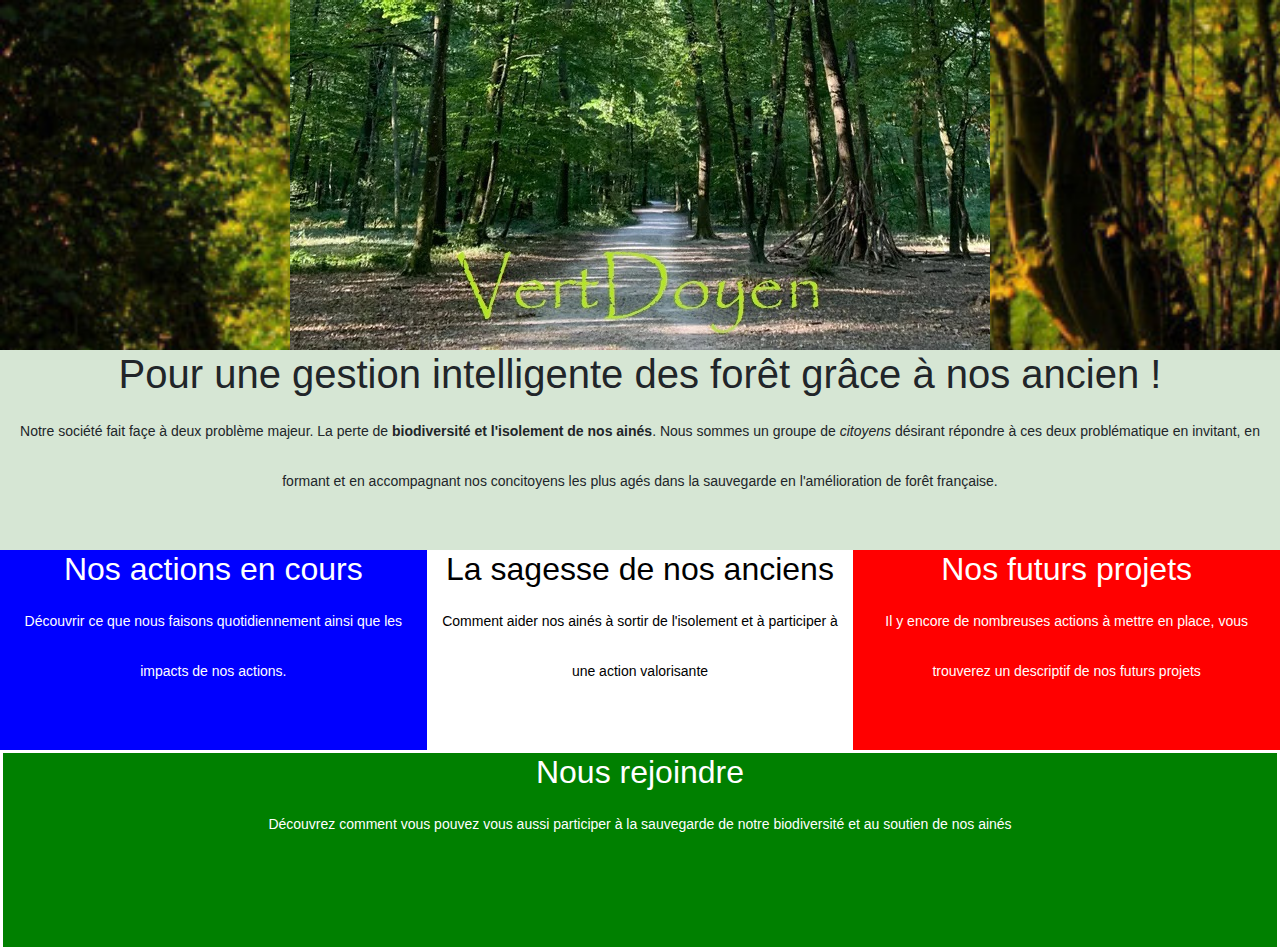
<file: index.html>
<!DOCTYPE html>

<html lang="fr">

<head>

  <meta charset="UTF-8">

  <meta name="Association fôret et anciens" content="width=device-width, initial-scale=1, shrink-to-fit=no">
  
  <title>VertDoyen - association d'aide aux fôrets et aux séniors</title>

  <!-- Bootstrap CSS -->

  <link  rel="stylesheet" href="css/bootstrap.min.css" >

  <!-- Our CSS -->

  <link rel="stylesheet" href="css/style.css">

</head>


<body>


<div class="container-fluid corps" >
    <div class="row">
        <div class="col-xs-12 haut"> <a href="index.html" title="presentation"><img src="ressources/foret.jpg" alt="logo VertDoyen - forêt"> </a></div>
    </div>
    <div class="row">
            <div class="col-xs-12 main">
                <h1>Pour une gestion intelligente des forêt grâce à nos ancien !</h1>
                <p>Notre société fait façe à deux problème majeur. La perte de <strong>biodiversité et l'isolement de nos ainés</strong>. Nous sommes un groupe de <em>citoyens</em> désirant répondre à ces deux problématique en invitant, en formant et en accompagnant nos concitoyens les plus agés dans la sauvegarde en l'amélioration de forêt française.</p>
            </div>
    </div>
    <div class="row">
        <div class="col col-lg-4 gauche">
            <h2><a href="action.html" title="action" style="color: white">Nos actions en cours</a></h2>
            <p>Découvrir ce que nous faisons quotidiennement ainsi que les impacts de nos actions. </p>

        </div>
        <div class="col col-lg-4 centre">
            <h2><a href="anciens.html" title="action" style="color: black">La sagesse de nos anciens</a></h2>
            <p>Comment aider nos ainés à sortir de l'isolement et à participer à une action valorisante</p>
        </div>
        <div class="col col-lg-4 droite">
            <h2><a href="projet.html" title="action" style="color: white">Nos futurs projets</a></h2>
            <p>Il y encore de nombreuses actions à mettre en place, vous trouverez un descriptif de nos futurs projets</p>
        </div>
    </div>
    <div class="row">
        <div class="col-xs-12 bas"><a href="participer.html" title="action" style="color: white">
            <h2>Nous rejoindre</h2>
            <p>Découvrez comment vous pouvez vous aussi participer à la sauvegarde de notre biodiversité et au soutien de nos ainés</p></a>
        </div>
    </div>
</div>



</body>

</html>
</file>
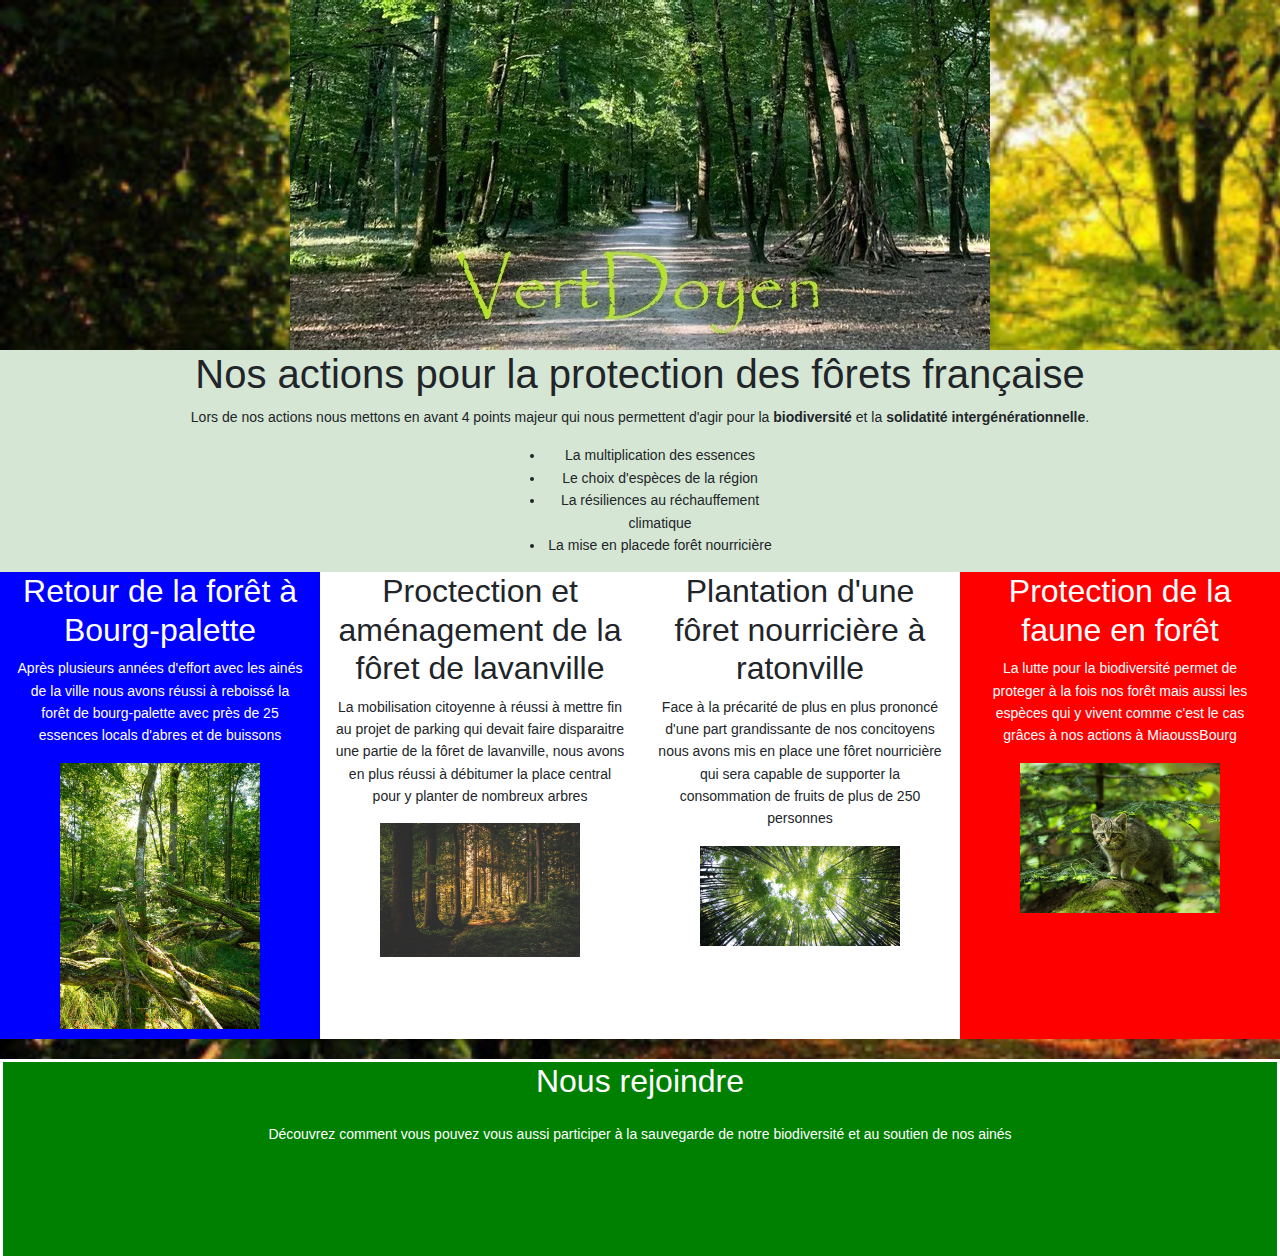
<file: action.html>
<!DOCTYPE html>

<html lang="fr">

<head>

  <meta charset="UTF-8">

  <meta name="Association fôret et anciens" content="width=device-width, initial-scale=1, shrink-to-fit=no">
  
  <title>VertDoyen - Nos actions pour les forêts</title>

  <!-- Bootstrap CSS -->

  <link  rel="stylesheet" href="css/bootstrap.min.css" >

  <!-- Our CSS -->

  <link rel="stylesheet" href="css/action.css">

</head>


<body>


<div class="container-fluid">
    <div class="row">
        <div class="col-xs-12 haut"> <a href="presentation.html" title="presentation"><img src="ressources/foret.jpg" alt="logo VertDoyen - forêt"> </a> </div>
    </div>
    <div class="row">
            <div class="col-xs-12 main">
                <h1>Nos actions pour la protection des fôrets française</h1>
                <p>Lors de nos actions nous mettons en avant 4 points majeur qui nous permettent d'agir pour la <strong>biodiversité </strong>et la <strong>solidatité intergénérationnelle</strong>.</p>
              
              <div class="container-fluid liste">
                <ul>
                  <li>La multiplication des essences</li>
                  <li>Le choix d'espèces de la région</li>
                  <li>La résiliences au réchauffement climatique</li>
                  <li>La mise en placede forêt nourricière</li>
                </ul>
              </div>

            </div>
    </div>
    <div class="row">
        <div class="col bourg-palette">
            <h2>Retour de la forêt à Bourg-palette</h2>
            <p>Après plusieurs années d'effort avec les ainés de la ville nous avons réussi à reboissé la forêt de bourg-palette avec près de 25 essences locals d'abres et de buissons </p>
            <img src="ressources/bourgpalette.jpg" alt="VertDoyen - forêt bourg-palette action citoyens" id="imgAction">
            
        </div>
        <div class="col lavanville">
          <h2>Proctection et aménagement de la fôret de lavanville</h2>
          <p>La mobilisation citoyenne à réussi à mettre fin au projet de parking qui devait faire disparaitre une partie de la fôret de lavanville, nous avons en plus réussi à débitumer la place central pour y planter de nombreux arbres </p>
          <img src="ressources/lavanville.jpg" alt="VertDoyen - forêt lavanville protection du climat" id="imgAction">

        </div>
        <div class="col ratonville">
          <H2>Plantation d'une fôret nourricière à ratonville</H2>
          <p>Face à la précarité de plus en plus prononcé d'une part grandissante de nos concitoyens nous avons mis en place une fôret nourricière qui sera capable de supporter la consommation de fruits de plus de 250 personnes </p>
          <img src="ressources/ratonville.jpg" alt="VertDoyen - forêt ratonville fin de la précarité" id="imgAction">
        </div>
        

        <div class="col miaoussBourg">
          <H2>Protection de la faune en forêt</H2>
          <p>La lutte pour la biodiversité permet de proteger à la fois nos forêt mais aussi les espèces qui y vivent comme c'est le cas grâces à nos actions à MiaoussBourg </p>
          <img src="ressources/miaoussBourg.jpg" alt="VertDoyen - forêt miaoussBourg protection de la faune" id="imgAction">

        </div>
        
    </div>
    
    <div class="row">
      <div class="col-xs-12 bas"><a href="participer.html" title="action" style="color: white">
          <h2>Nous rejoindre</h2>
          <p>Découvrez comment vous pouvez vous aussi participer à la sauvegarde de notre biodiversité et au soutien de nos ainés</p></a>
      </div>
    </div>
</div>



</body>

</html>
</file>
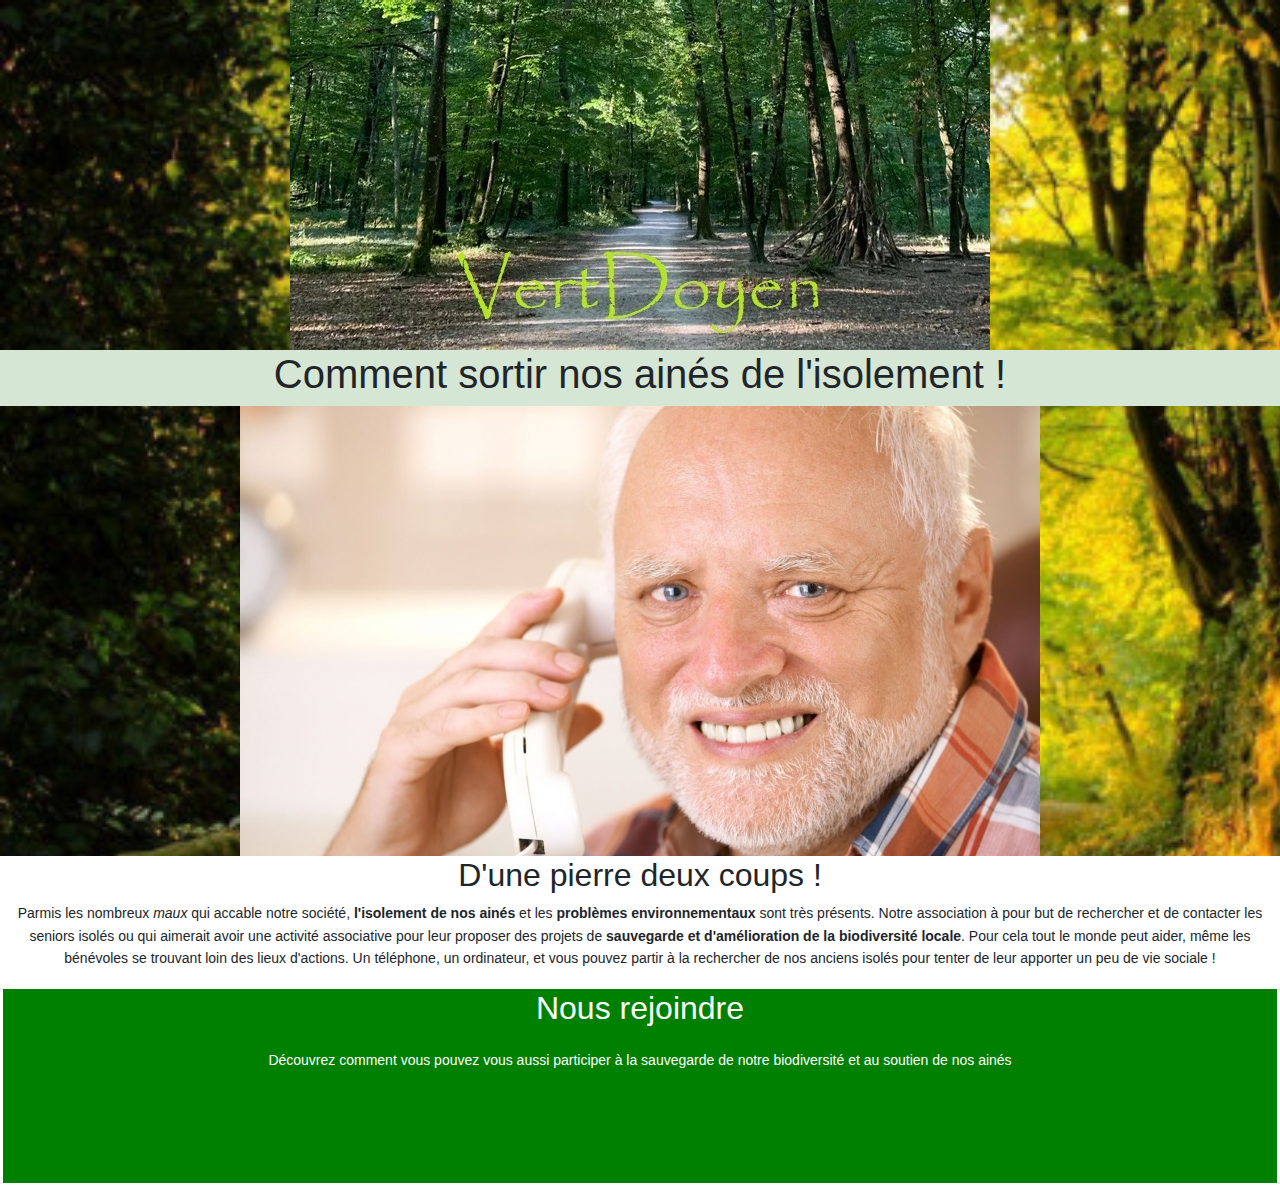
<file: anciens.html>
<!DOCTYPE html>

<html lang="fr">

<head>

  <meta charset="UTF-8">

  <meta name="Association fôret et anciens" content="width=device-width, initial-scale=1, shrink-to-fit=no">
  
  <title>VertDoyen - Notre combat pour sortir de l'isolement nos ainés</title>

  <!-- Bootstrap CSS -->

  <link  rel="stylesheet" href="css/bootstrap.min.css" >

  <!-- Our CSS -->

  <link rel="stylesheet" href="css/anciens.css">

</head>


<body>


<div class="container-fluid corps" >
    <div class="row">
        <div class="col-xs-12 haut"> <a href="index.html" title="presentation"><img src="ressources/foret.jpg" alt="logo VertDoyen - forêt"> </a></div>
    </div>
    <div class="row">
            <div class="col-xs-12 main">
                <h1>Comment sortir nos ainés de l'isolement !</h1>
                
            </div>
    </div>

    <img src="ressources/ancien.jpg" alt="VertDoyen - Aide aux ancien - fin de la précarité">

    <div class="row">

        <div class="colxs-12 centre">
            
            <h2>D'une pierre deux coups !</h2>
            <p>Parmis les nombreux <em>maux</em> qui accable notre société, <strong>l'isolement de nos ainés</strong> et les <strong>problèmes environnementaux</strong> sont très présents. Notre association à pour but de rechercher et de contacter les seniors isolés ou qui aimerait avoir une
            activité associative pour leur proposer des projets de <strong>sauvegarde et d'amélioration de la biodiversité locale</strong>. Pour cela tout le monde peut aider, même les bénévoles se trouvant loin des lieux d'actions. Un téléphone, un ordinateur, et vous pouvez partir à la rechercher
         de nos anciens isolés pour tenter de leur apporter un peu de vie sociale !</p>
        </div>



</div>

<div class="row">
    <div class="col-xs-12 bas"><a href="participer.html" title="action" style="color: white">
        <h2>Nous rejoindre</h2>
        <p>Découvrez comment vous pouvez vous aussi participer à la sauvegarde de notre biodiversité et au soutien de nos ainés</p></a>
    </div>
  </div>



</body>

</html>
</file>
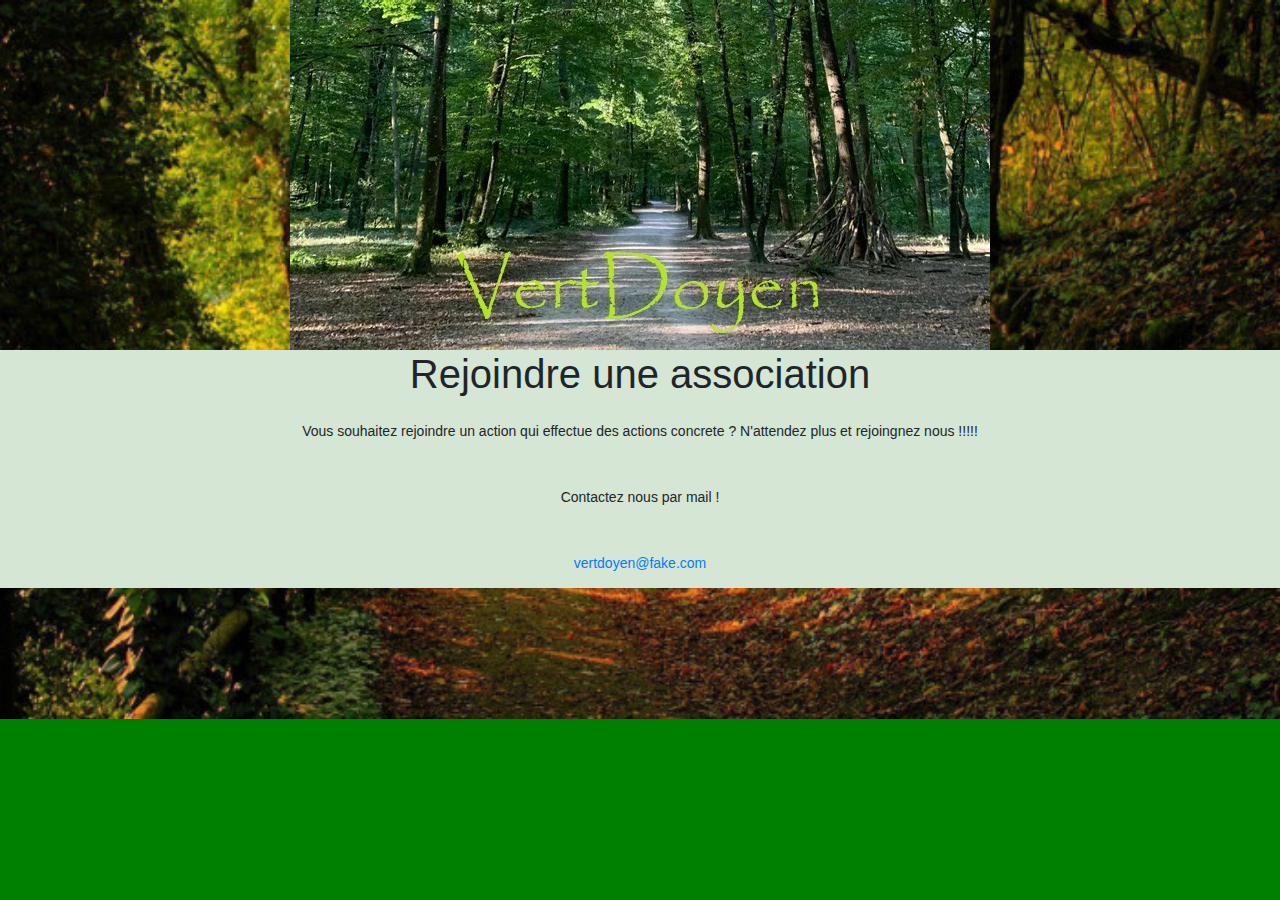
<file: participer.html>
<!DOCTYPE html>

<html lang="fr">

<head>

  <meta charset="UTF-8">

  <meta name="Association fôret et anciens" content="width=device-width, initial-scale=1, shrink-to-fit=no">
  
  <title>VertDoyen - rejoindre des actions concrete pour le climat</title>

  <!-- Bootstrap CSS -->

  <link  rel="stylesheet" href="css/bootstrap.min.css" >

  <!-- Our CSS -->

  <link rel="stylesheet" href="css/style.css">

</head>


<body>


<div class="container-fluid">
    <div class="row">
        <div class="col-xs-12 haut"> <a href="index.html" title="presentation"><img src="ressources/foret.jpg" alt="logo VertDoyen - forêt"> </a> </div>
    </div>
    <div class="row">
            <div class="col-xs-12 main">
                <h1>Rejoindre une association </h1>
                <p>Vous souhaitez rejoindre un action qui effectue des actions concrete  ? N'attendez plus et rejoingnez nous !!!!!</p>
                <p>Contactez nous par mail !</p>
                <a href="mailto:vertdoyen@fake.com?subject=Nous rejoindre" >vertdoyen@fake.com</a>
            </div>
   
    </div>



</body>

</html>
</file>
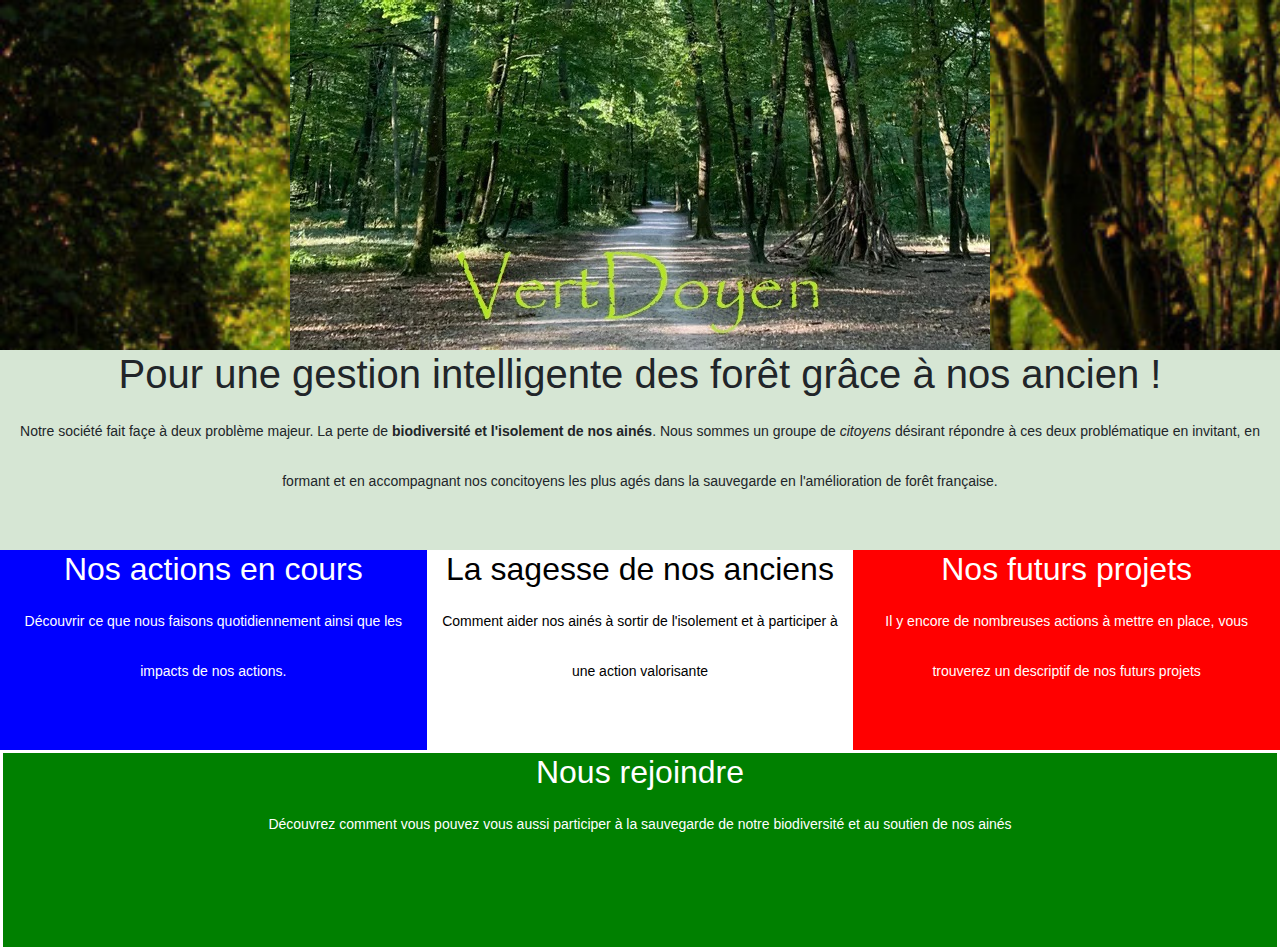
<file: presentation.html>
<!DOCTYPE html>

<html lang="fr">

<head>

  <meta charset="UTF-8">

  <meta name="Association fôret et anciens" content="width=device-width, initial-scale=1, shrink-to-fit=no">
  
  <title>VertDoyen - association d'aide aux fôrets et aux séniors</title>

  <!-- Bootstrap CSS -->

  <link  rel="stylesheet" href="css/bootstrap.min.css" >

  <!-- Our CSS -->

  <link rel="stylesheet" href="css/style.css">

</head>


<body>


<div class="container-fluid corps" >
    <div class="row">
        <div class="col-xs-12 haut"> <a href="presentation.html" title="presentation"><img src="ressources/foret.jpg" alt="logo VertDoyen - forêt"> </a></div>
    </div>
    <div class="row">
            <div class="col-xs-12 main">
                <h1>Pour une gestion intelligente des forêt grâce à nos ancien !</h1>
                <p>Notre société fait façe à deux problème majeur. La perte de <strong>biodiversité et l'isolement de nos ainés</strong>. Nous sommes un groupe de <em>citoyens</em> désirant répondre à ces deux problématique en invitant, en formant et en accompagnant nos concitoyens les plus agés dans la sauvegarde en l'amélioration de forêt française.</p>
            </div>
    </div>
    <div class="row">
        <div class="col col-lg-4 gauche">
            <h2><a href="action.html" title="action" style="color: white">Nos actions en cours</a></h2>
            <p>Découvrir ce que nous faisons quotidiennement ainsi que les impacts de nos actions. </p>

        </div>
        <div class="col col-lg-4 centre">
            <h2><a href="anciens.html" title="action" style="color: black">La sagesse de nos anciens</a></h2>
            <p>Comment aider nos ainés à sortir de l'isolement et à participer à une action valorisante</p>
        </div>
        <div class="col col-lg-4 droite">
            <h2><a href="projet.html" title="action" style="color: white">Nos futurs projets</a></h2>
            <p>Il y encore de nombreuses actions à mettre en place, vous trouverez un descriptif de nos futurs projets</p>
        </div>
    </div>
    <div class="row">
        <div class="col-xs-12 bas"><a href="participer.html" title="action" style="color: white">
            <h2>Nous rejoindre</h2>
            <p>Découvrez comment vous pouvez vous aussi participer à la sauvegarde de notre biodiversité et au soutien de nos ainés</p></a>
        </div>
    </div>
</div>



</body>

</html>
</file>
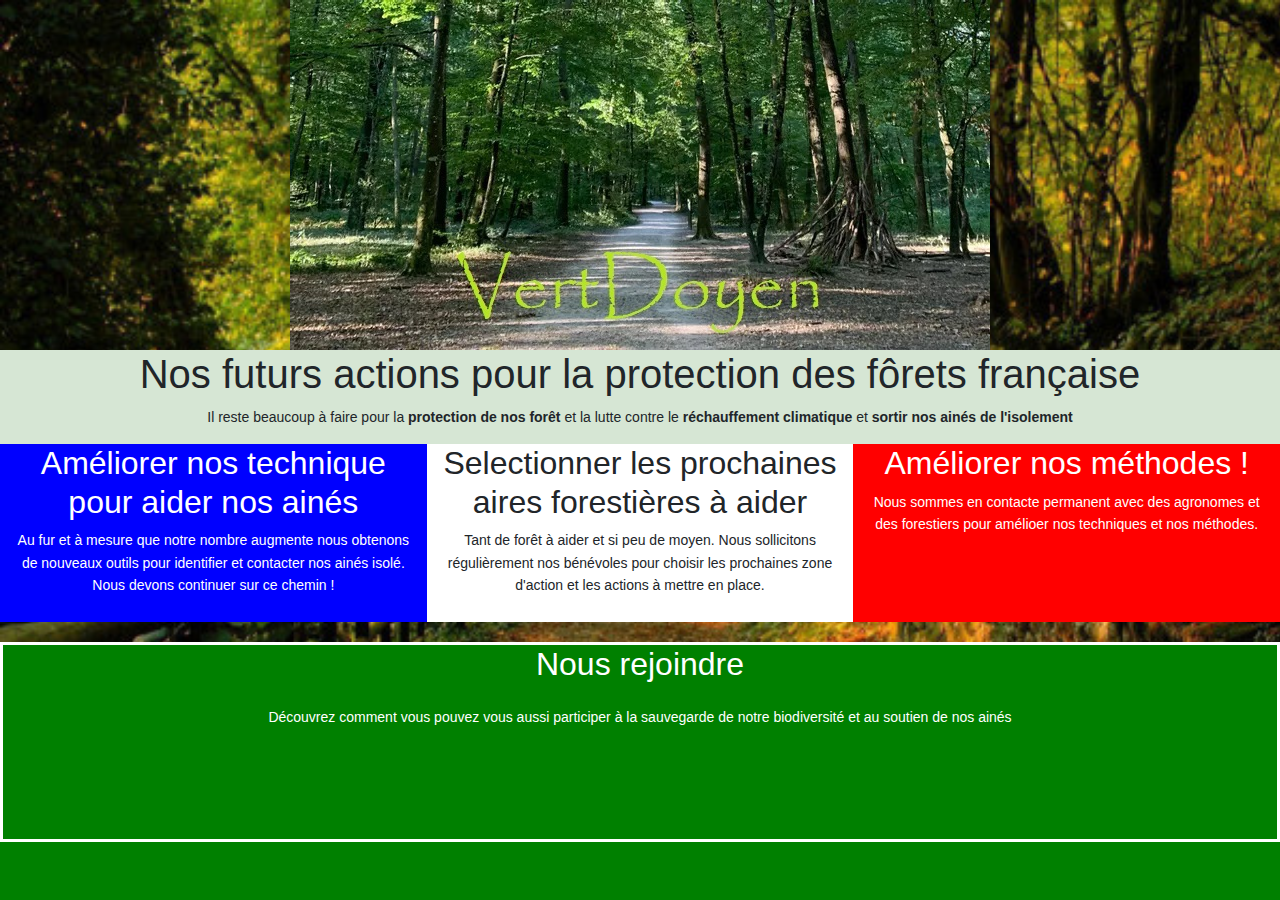
<file: projet.html>
<!DOCTYPE html>

<html lang="fr">

<head>

  <meta charset="UTF-8">

  <meta name="Association fôret et anciens" content="width=device-width, initial-scale=1, shrink-to-fit=no">
  
  <title>VertDoyen - Nos futures projets pour sauver la biodiversité</title>

  <!-- Bootstrap CSS -->

  <link  rel="stylesheet" href="css/bootstrap.min.css" >

  <!-- Our CSS -->

  <link rel="stylesheet" href="css/projet.css">

</head>


<body>


<div class="container-fluid">
    <div class="row">
        <div class="col-xs-12 haut"> <a href="index.html" title="presentation"><img src="ressources/foret.jpg" alt="logo VertDoyen - forêt"> </a> </div>
    </div>
    <div class="row">
            <div class="col-xs-12 main">
                <h1>Nos futurs actions pour la protection des fôrets française</h1>
                <p>Il reste beaucoup à faire pour la <strong>protection de nos forêt</strong> et la lutte contre le <strong>réchauffement climatique </strong> et <strong> sortir nos ainés de l'isolement</strong></p>
              
            </div>
    </div>
    <div class="row ">
        <div class="col gauche">
            <h2>Améliorer nos technique pour aider nos ainés</h2>
            <p>Au fur et à mesure que notre nombre augmente nous obtenons de nouveaux outils pour identifier et contacter nos ainés isolé. Nous devons continuer sur ce chemin ! </p>
            
            
        </div>
        <div class="col centre">
          <h2>Selectionner les prochaines aires forestières à aider</h2>
          <p>Tant de forêt à aider et si peu de moyen. Nous sollicitons régulièrement nos bénévoles pour choisir les prochaines zone d'action et les actions à mettre en place.</p>
          
        </div>

        

        <div class="col droite">
          <H2>Améliorer nos méthodes !</H2>
          <p>Nous sommes en contacte permanent avec des agronomes et des forestiers pour amélioer nos techniques et nos méthodes.</p>
          
        </div>
        
    </div>
    
    <div class="row">
      <div class="col-xs-12 bas"><a href="participer.html" title="action" style="color: white">
          <h2>Nous rejoindre</h2>
          <p>Découvrez comment vous pouvez vous aussi participer à la sauvegarde de notre biodiversité et au soutien de nos ainés</p></a>
      </div>
    </div>
</div>



</body>

</html>
</file>
<file: css/style.css>
body{
    font-family: Arial;
    font-size: 14px;
    line-height: 1.6;
    margin: 0;
    padding: 0;
    background-color: green;
    text-align: center;
}

img{
    max-width: 100%;
    height: auto;
}

.main{
    
    background-color: rgb(214, 230, 212);

}

.gauche{
    background-color: blue;
    color: white;
    
}

.centre{
    background-color: white;
    color: black;
}

.droite{
    background-color:red;
    color: white;
}

@media screen and (min-width: 640px) {

    body{

        background-image: url("../ressources/foret-2.jpg");
        background-repeat : no-repeat;
        background-size: cover;
    }   

    .bas {
            text-align: center;
            width: 100%;
            border: solid;
            background-color: green;
            min-height: 100%;
            color: white;
            min-height: 200px;
            line-height: 50px;

        }
    
    .haut{
        width: 100%;
        text-align: center;
                
    }


    .gauche, .droite, .centre, .main{

        min-height: 200px;
        line-height: 50px;
        width: 100%;
    }

    }
</file>
<file: css/action.css>
body{
    font-family: Arial;
    font-size: 14px;
    line-height: 1.6;
    margin: 0;
    padding: 0;
    background-color: green;
    text-align: center;
}

.main{
    
    background-color: rgb(214, 230, 212);

}

img{
    max-width: 100%;
    height: auto;
}

#imgAction{
    max-width: 200px;
    height: auto;
}

.liste{
    max-width: 60%;
}

.bas{
    margin-top: 20px;
}

.bourg-palette{
    background-color: blue;
    color: white;
    padding-bottom: 10px;
}

.lavanville, .ratonville{
    background-color: white;
    padding-bottom: 10px;
}

.miaoussBourg{
    background-color: red;
    color: white;
    padding-bottom: 10px;
}

@media screen and (min-width: 640px) {

    body{

        background-image: url("../ressources/foret-2.jpg");
        background-repeat : no-repeat;
        background-size: cover;
    }   
    .bas {
            text-align: center;
            width: 100%;
            border: solid;
            background-color: green;
            min-height: 100%;
            color: white;
            min-height: 200px;
            line-height: 50px;

        }
    
    .haut, .main{
        width: 100%;
        text-align: center;
                
    }

    .liste{
        max-width: 300px;
    }

 
    }
</file>
<file: css/anciens.css>
body{
    font-family: Arial;
    font-size: 14px;
    line-height: 1.6;
    margin: 0;
    padding: 0;
    background-color: green;
    text-align: center;
}

img{
    max-width: 100%;
    height: auto;
}

.main{
    text-align: center;
    width: 100%;
    background-color: rgb(214, 230, 212);
}

@media screen and (min-width: 640px) {

    body{

        background-image: url("../ressources/foret-2.jpg");
        background-repeat : no-repeat;
        background-size: cover;
    }

    .bas {
            text-align: center;
            width: 100%;
            border: solid;
            background-color: green;
            min-height: 100%;
            color: white;
            min-height: 200px;
            line-height: 50px;

        }
    
    .haut {
            width: 100%;
            text-align: center;
                    
         }
    .centre{
        background-color: white;

    }


    }
</file>
<file: css/projet.css>
body{
    font-family: Arial;
    font-size: 14px;
    line-height: 1.6;
    margin: 0;
    padding: 0;
    background-color: green;
    text-align: center;
}
.main{
    
    background-color: rgb(214, 230, 212);

}

img{
    max-width: 100%;
    height: auto;
}


.bas{
    margin-top: 20px;
}

.gauche{
    background-color: blue;
    color: white;
    padding-bottom: 10px;
}

.centre{
    background-color: white;
    padding-bottom: 10px;
}

.droite{
    background-color: red;
    color: white;
    padding-bottom: 10px;
}

@media screen and (min-width: 640px) {

    body{

        background-image: url("../ressources/foret-2.jpg");
        background-repeat : no-repeat;
        background-size: cover;
    }   

    .bas {
            text-align: center;
            width: 100%;
            border: solid;
            background-color: green;
            min-height: 100%;
            color: white;
            min-height: 200px;
            line-height: 50px;

        }
    
    .haut, .main{
        width: 100%;
        text-align: center;
                
    }

    .liste{
        max-width: 300px;
    }

 
    }
</file>
